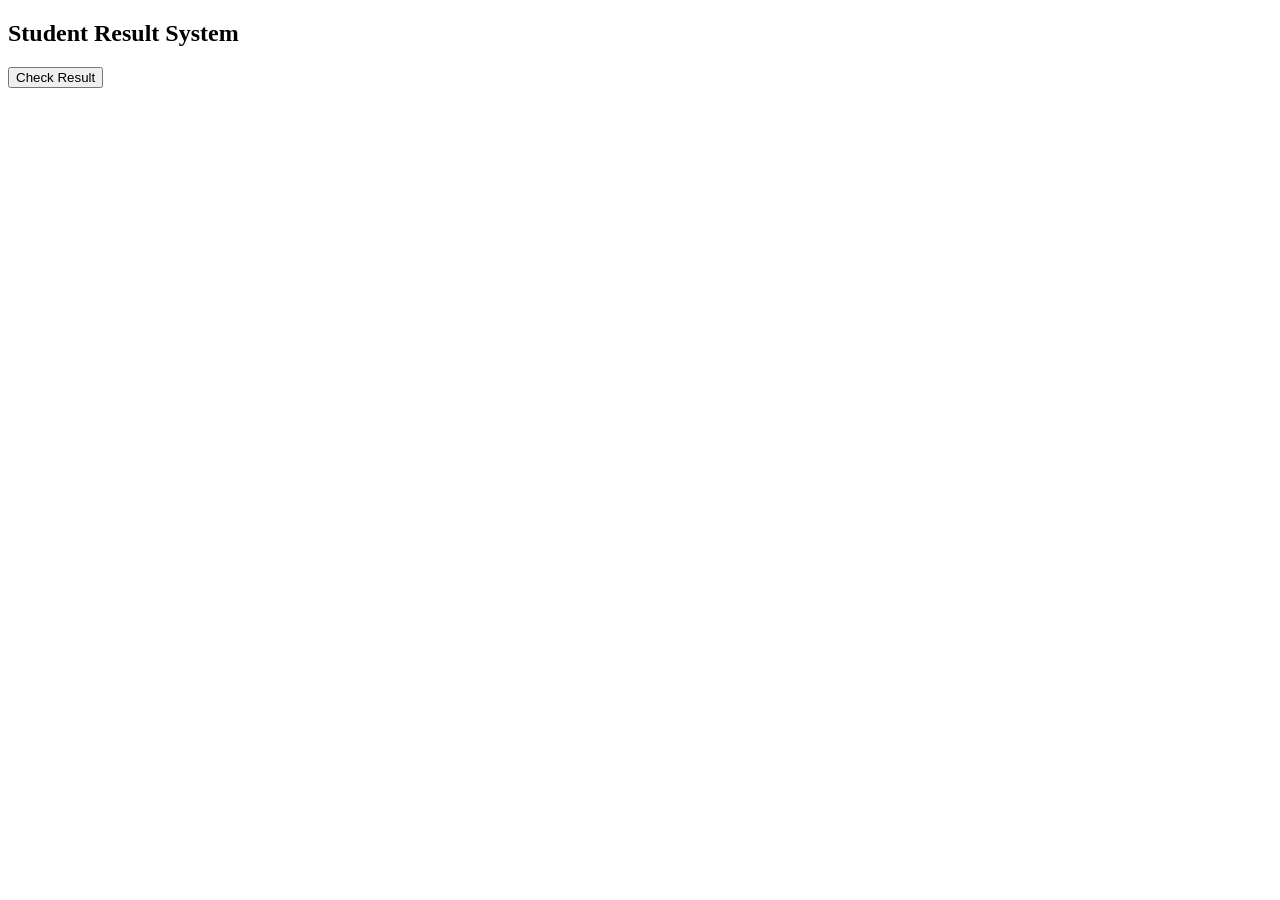
<file: JavaScript Assignment #1/index.html>
<!DOCTYPE html>
<html>
<head>
    <title>Result System</title>
</head>
<body>

    <h2>Student Result System</h2>

    <button onclick="checkResult()">Check Result</button>

    <div id="result"></div>

    <script src="app.js"></script>
</body>
</html>
</file>
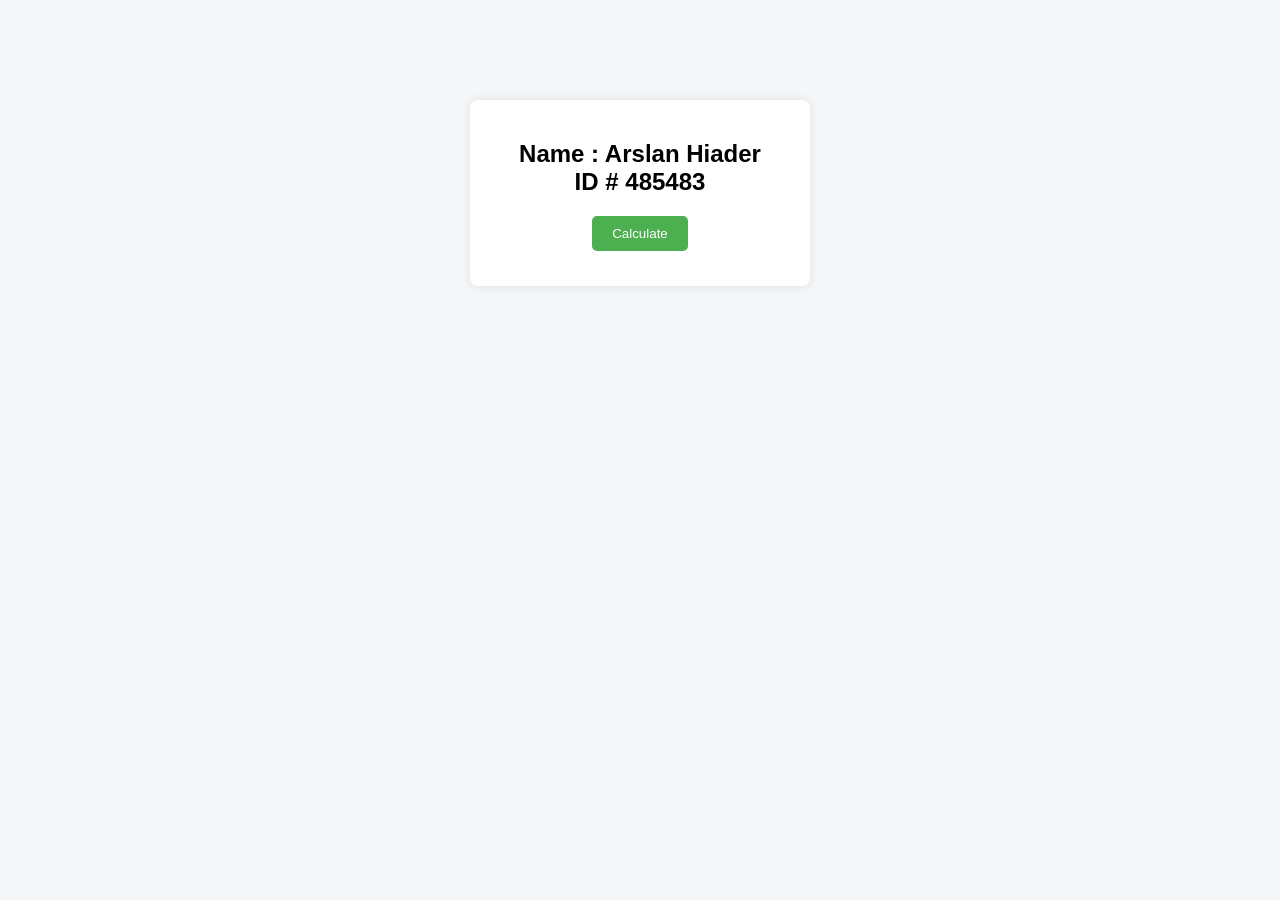
<file: JavaScript Assignment #2/index.html>
<!DOCTYPE html>
<html>
<head>
    <title>Add Numbers</title>
    <link rel="stylesheet" href="style.css">
</head>
<body>

    <div class="container">
        <h2>Name : Arslan Hiader <br />ID # 485483</h2>

        <button onclick="showResult()">Calculate</button>

        <div id="result"></div>
    </div>

    <script src="app.js"></script>
</body>
</html>
</file>
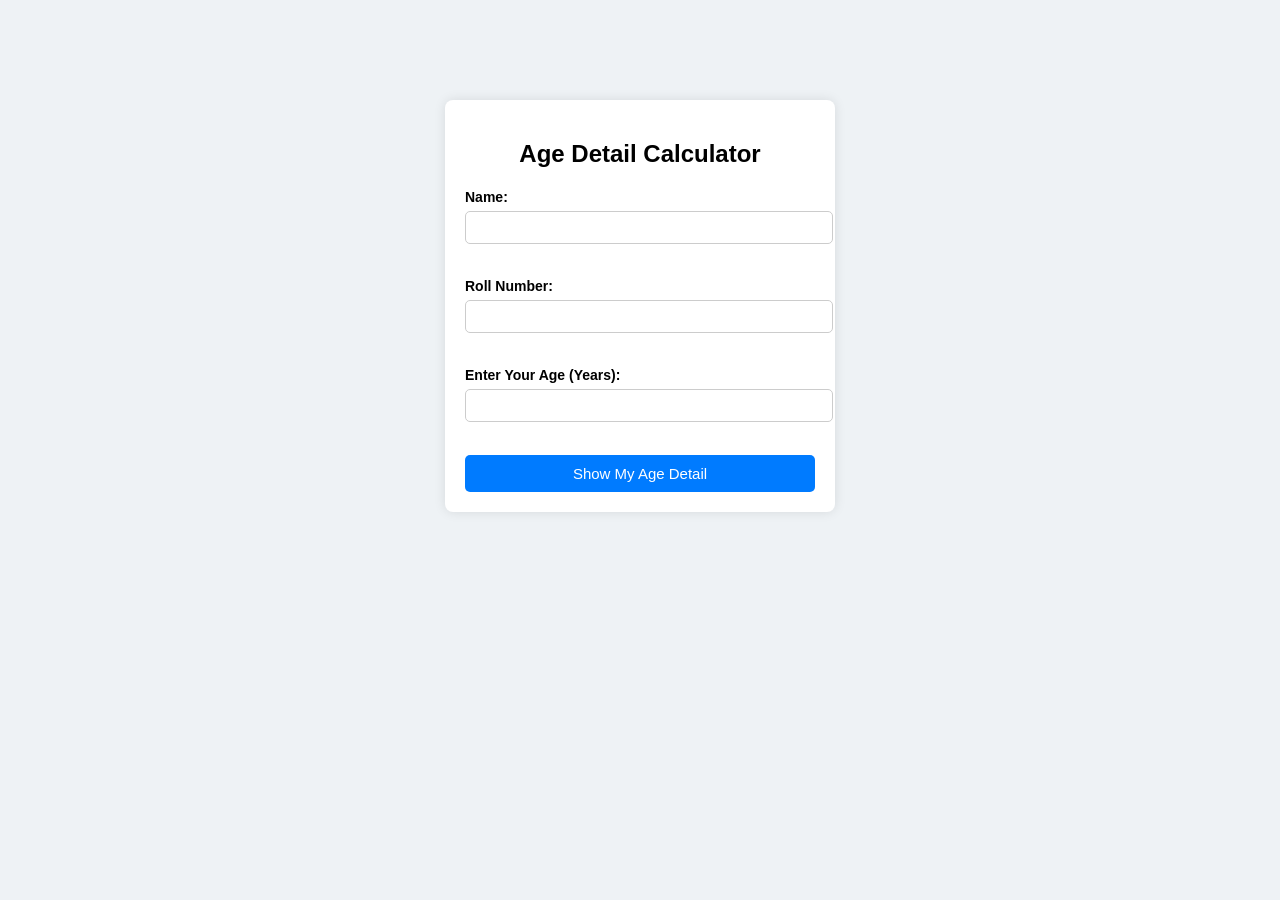
<file: JavaScript Assignment #3/index.html>
<!DOCTYPE html>
<html lang="en">

<head>
    <meta charset="UTF-8">
    <meta name="viewport" content="width=device-width, initial-scale=1.0">
    <title>Age Detail Assignment</title>
    <link rel="stylesheet" href="style.css">
</head>

<body>
    <div class="container">
        <h2>Age Detail Calculator</h2>
        <label>Name:</label><br />
        <input type="text" id="name"><br /><br />

        <label>Roll Number:</label><br />
        <input type="text" id="roll"><br /><br />

        <label>Enter Your Age (Years):</label><br />
        <input type="text" id="age"><br /><br />
        
        <button onclick="showAgeDetail()">Show My Age Detail</button>
    </div>
</body>
<script src="app.js"></script>

</html>
</file>
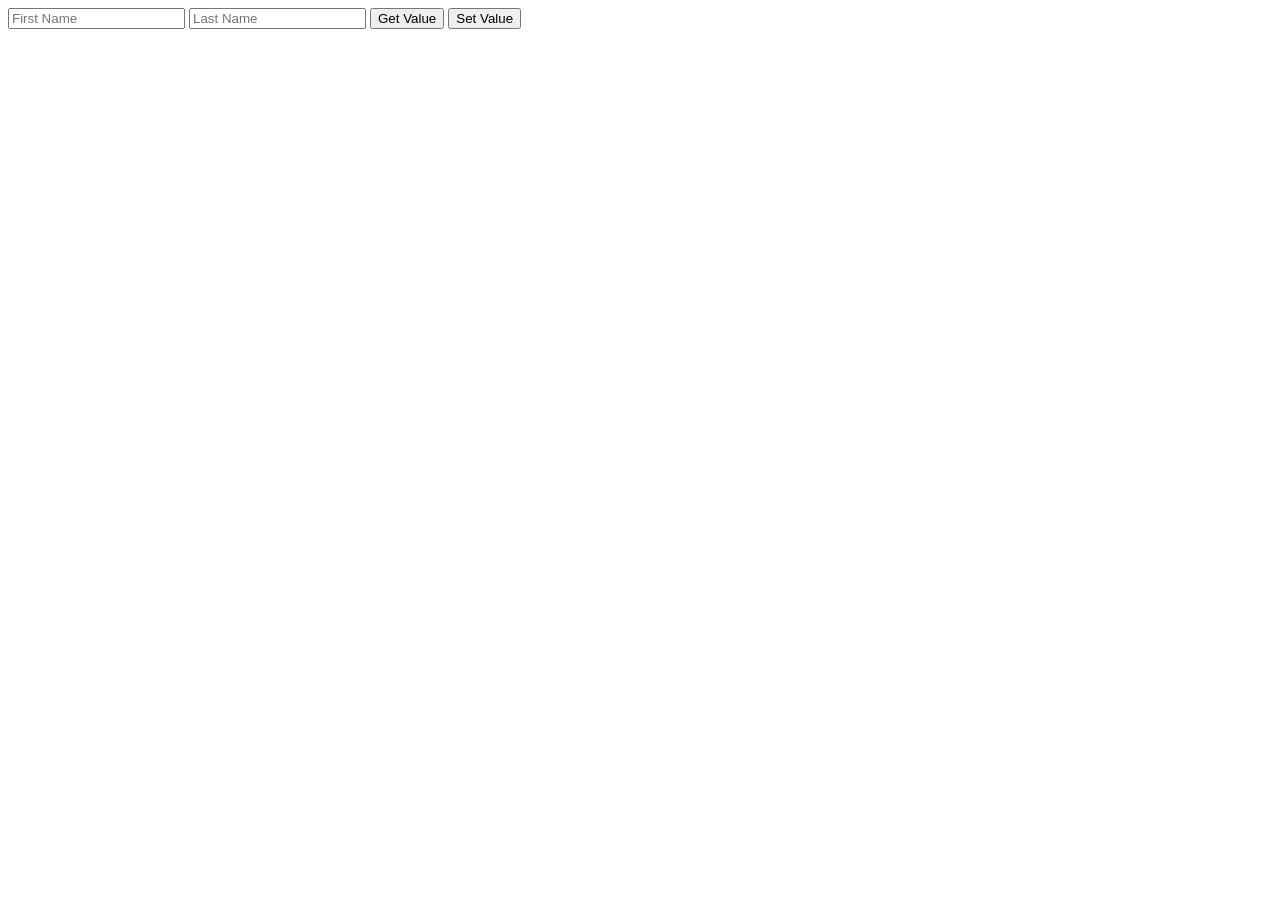
<file: Javascript class 16/index.html>
<!DOCTYPE html>
<html lang="en">
<head>
    <meta charset="UTF-8">
    <meta name="viewport" content="width=device-width, initial-scale=1.0">
    <title>Document</title>
</head>
<body>
    <input type="text" placeholder="First Name" id="firstName">
    <input type="text" placeholder="Last Name" id="lastName">
    <button onclick="getValue()">Get Value</button>
    <button onclick="setValue()">Set Value</button>
</body>
<script src="app.js"></script>
</html>
</file>
<file: JavaScript Assignment #2/style.css>
body {
    font-family: Arial, sans-serif;
    background-color: #f4f6f8;
}

.container {
    width: 300px;
    margin: 100px auto;
    padding: 20px;
    background-color: white;
    text-align: center;
    border-radius: 8px;
    box-shadow: 0 0 10px rgba(0,0,0,0.1);
}

button {
    padding: 10px 20px;
    border: none;
    background-color: #4CAF50;
    color: white;
    cursor: pointer;
    border-radius: 5px;
}

button:hover {
    background-color: #43a047;
}

#result {
    margin-top: 15px;
    font-size: 18px;
    font-weight: bold;
}
</file>
<file: JavaScript Assignment #3/style.css>
body {
    font-family: Arial, sans-serif;
    background-color: #eef2f5;
}

.container {
    width: 350px;
    margin: 100px auto;
    padding: 20px;
    background-color: #ffffff;
    border-radius: 8px;
    box-shadow: 0 0 12px rgba(0, 0, 0, 0.1);
}

h2 {
    text-align: center;
    margin-bottom: 20px;
}

label {
    font-weight: bold;
    font-size: 14px;
}

input {
    width: 100%;
    padding: 8px;
    margin-top: 5px;
    margin-bottom: 15px;
    border-radius: 5px;
    border: 1px solid #ccc;
}

button {
    width: 100%;
    padding: 10px;
    background-color: #007BFF;
    color: white;
    border: none;
    border-radius: 5px;
    font-size: 15px;
    cursor: pointer;
}

button:hover {
    background-color: #0056b3;
}
</file>
